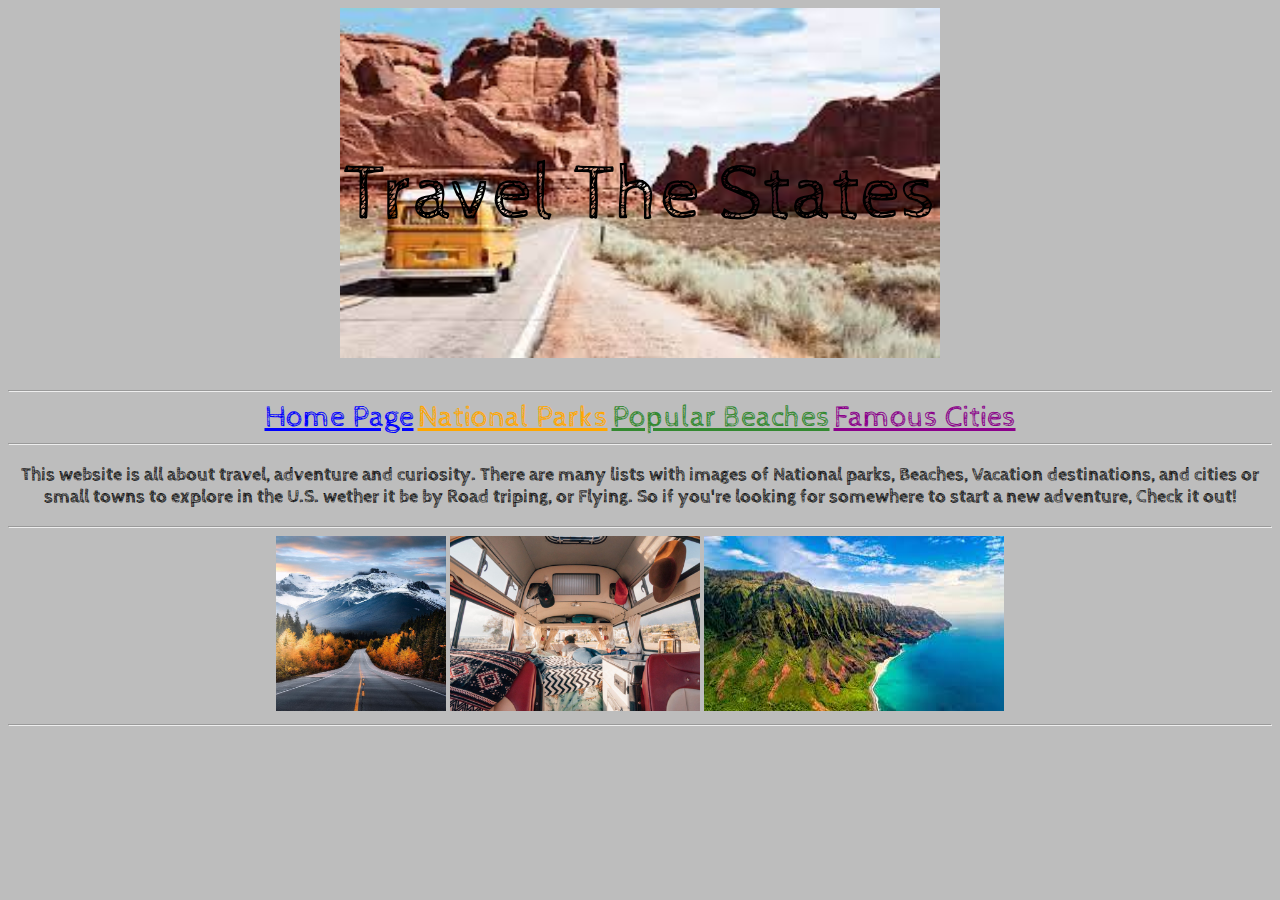
<file: index.html>
<!DOCTYPE html>
<html>
  <head>
    <link rel="stylesheet" href="style.css">
    <link href='https://fonts.googleapis.com/css?family=Cabin Sketch' rel='stylesheet'>
  </head>
  <body>
    
    <div class="hmpgtitle">
      <img class="hmpgtitleimg"src="Roadtrip.jpeg" alt="Image description"/> 
      <div class="centered">Travel The States</div>
    </div>
    
    <hr>
    <center>
      <a class="indexlink" href="index.html">Home Page</a>
      
      <a class="ntlprkslink" href="nationalprks.html">National Parks</a>
  
      <a class="beacheslink" href="beaches.html">Popular Beaches</a>
      
      <a class= "citieslink" href="cities.html">Famous Cities </a>    
    </center>
    <hr>
    
    <center>
    <h3>This website is all about travel, adventure and curiosity. There are many lists with images of National parks, Beaches, Vacation destinations, and cities or small towns to explore in the U.S. wether it be by Road triping, or  Flying. So if you're looking for somewhere to start a new adventure, Check it out!</h3>
    </center>
    
    <hr>
    <center>
    <img class="fallroad" src="Fall-Road.jpg" alt="Image description" />
    
    <img class="hippie" src="Hippie-Van.jpg" alt="Image description" />
   
    
    <img class="hawaii" src="Hmpg-hawaii.jpg" alt="Image description" />
    </center>
    <hr>
  </body>
</html>
</file>
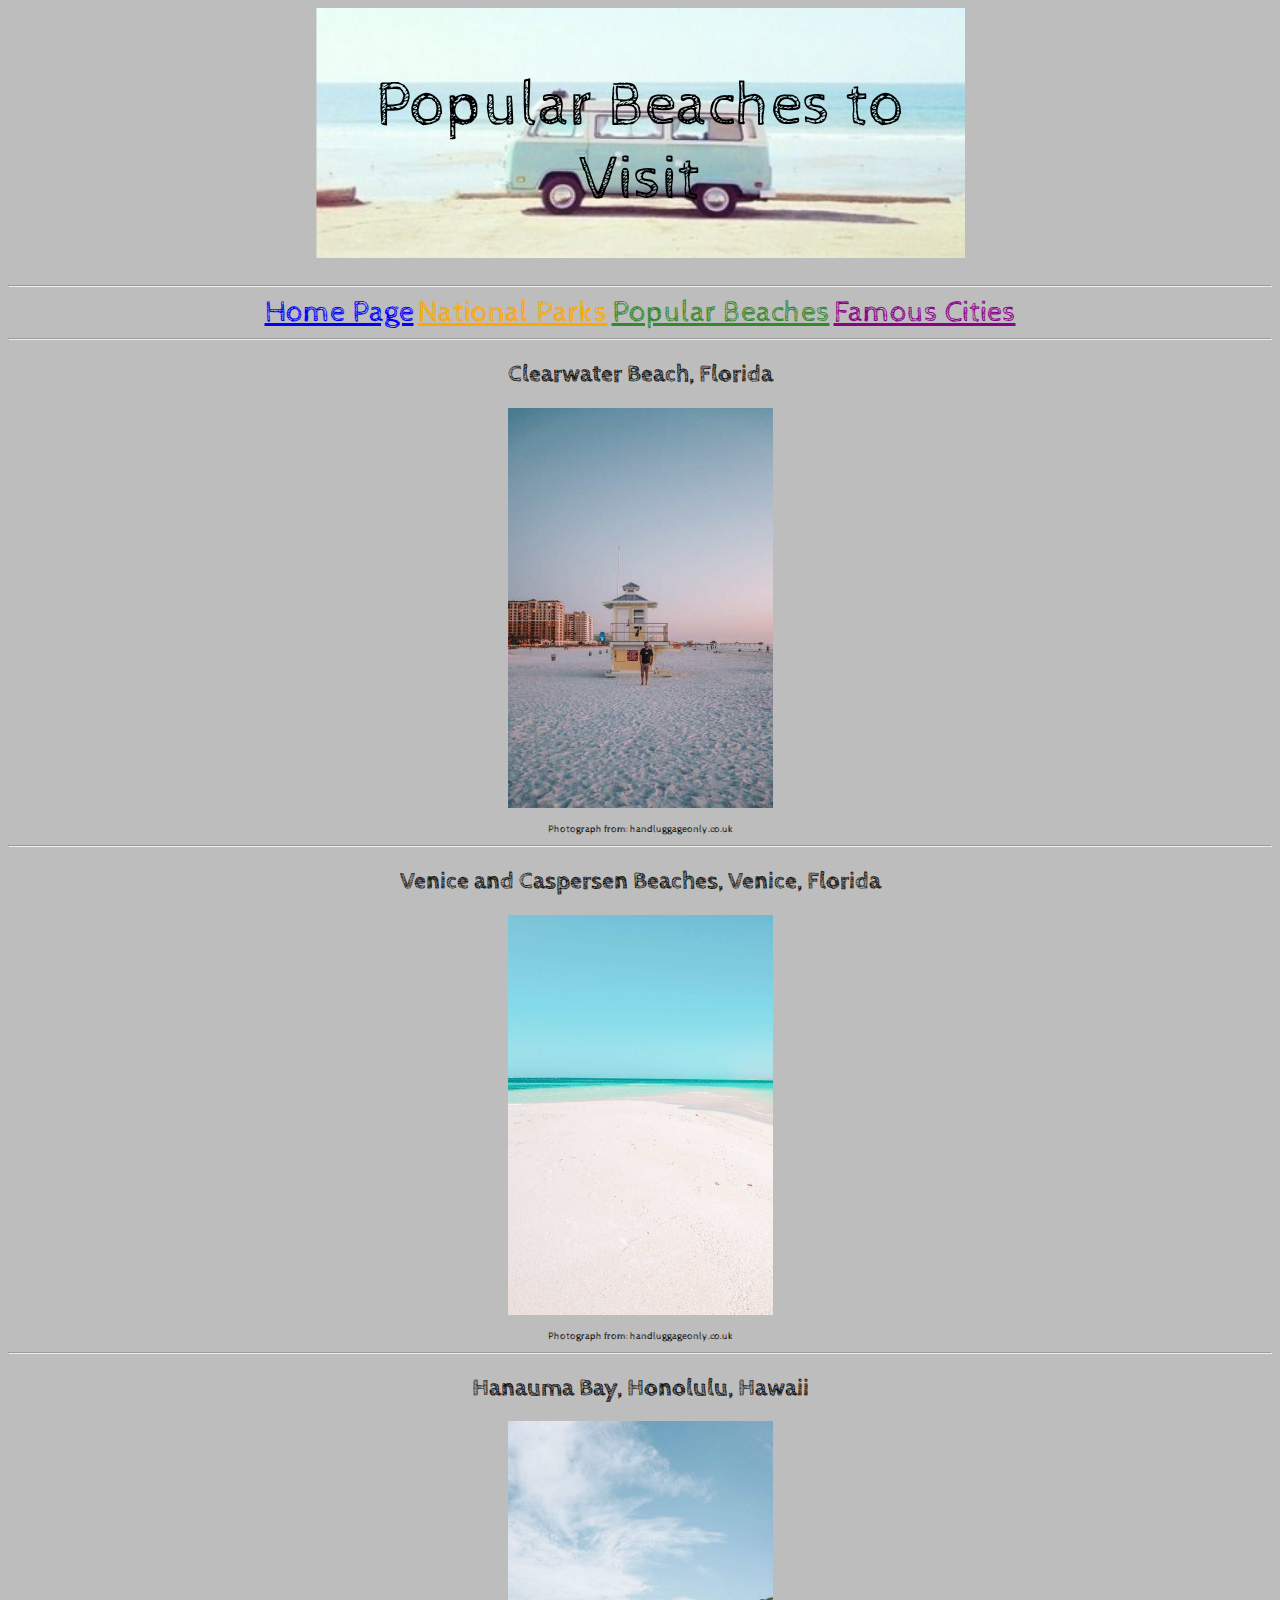
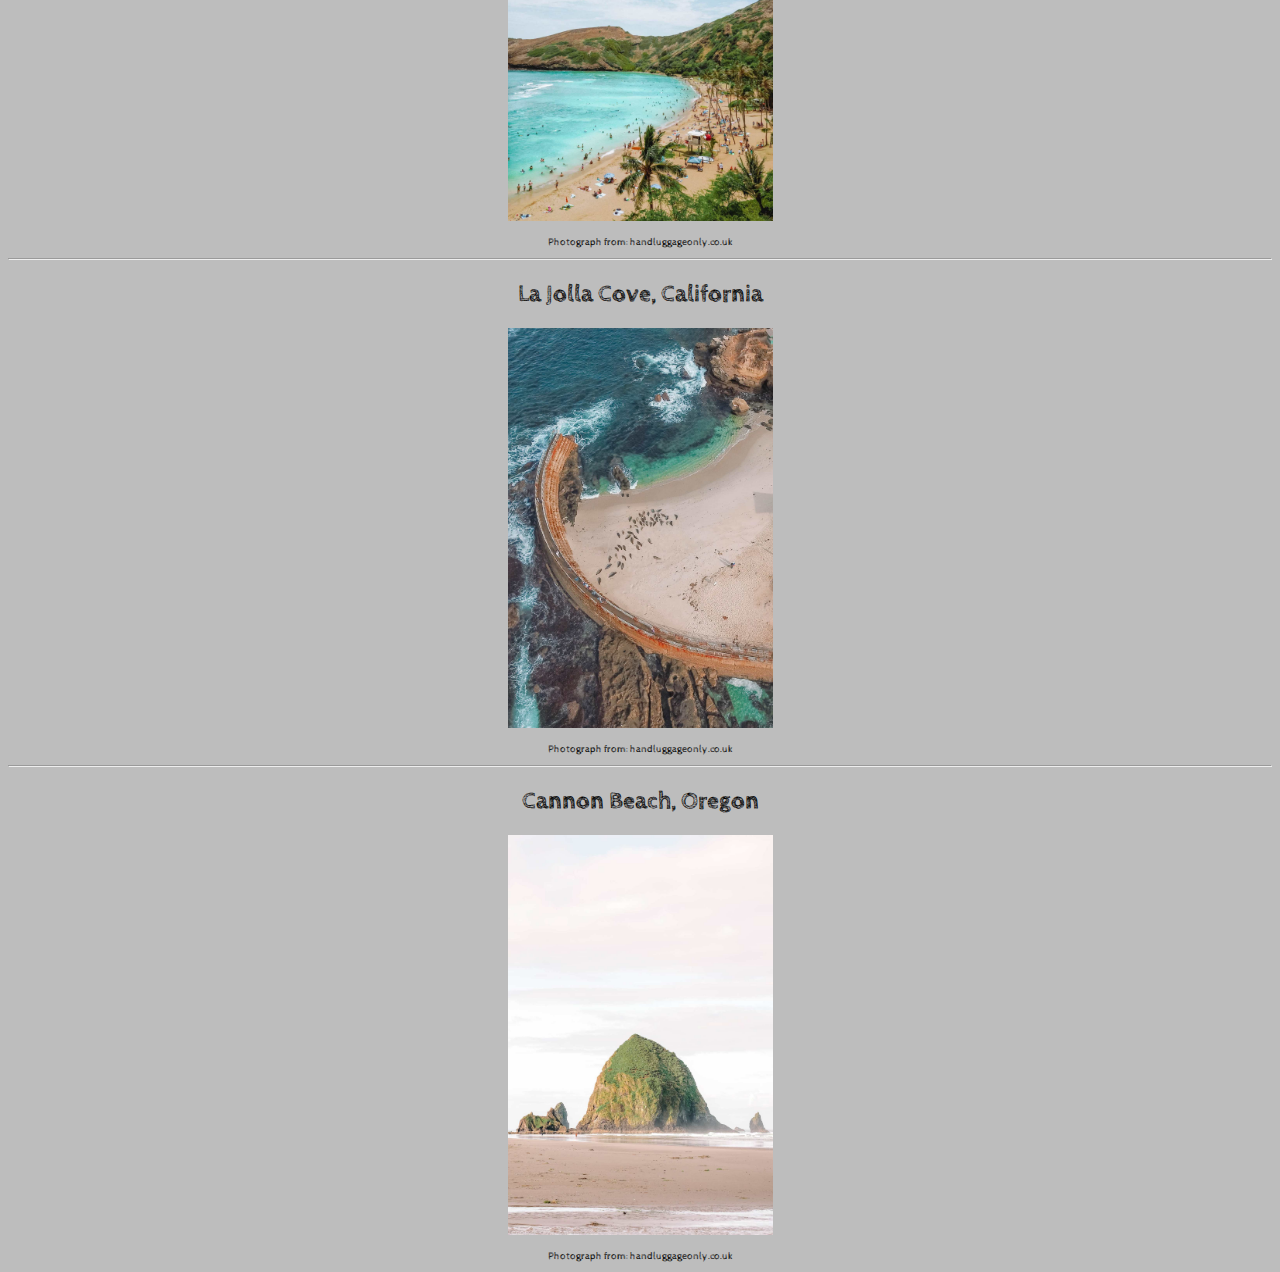
<file: beaches.html>
<!DOCTYPE html>
<html>
  <head>
    <link rel="stylesheet" href="Beaches.css">
    <link href='https://fonts.googleapis.com/css?family=Cabin Sketch' rel='stylesheet'>
  </head>
  <body>
  
    <div class="container">
      <img class="titleimg" src="hippietitle.jpeg.png"alt="Image description" />
      <div class="centered">Popular Beaches to Visit</div>
    </div>
    
  <hr>
  
  <center>
      <a class="indexlink" href="index.html">Home Page</a>

      <a class="ntlprkslink" href="nationalprks.html">National Parks</a>

      <a class="beacheslink" href="beaches.html">Popular Beaches</a>

      <a class= "citieslink" href="cities.html">Famous Cities </a>    
  </center>
    
  <hr>

    <center>
  
      <h2>Clearwater Beach, Florida</h2>
      
      <img class="clrwtr" src="clrwtrbch.jpg" alt="Image description" />
      <p class="attribute">Photograph from: handluggageonly.co.uk</p>
      
      <hr>
      
      <h2>Venice and Caspersen Beaches, Venice, Florida</h2>
      
      <img class="clrwtr" src="venicebch.jpg" alt="Image description" />
      <p class="attribute">Photograph from: handluggageonly.co.uk</p>
      
      <hr>
      
      <h2>Hanauma Bay, Honolulu, Hawaii</h2>
      
      <img class="clrwtr" src="hanaumabch.jpg" alt="Image description" />
      <p class="attribute">Photograph from: handluggageonly.co.uk</p>
      
      <hr>
      
      <h2>La Jolla Cove, California</h2>
      
      <img class="clrwtr" src="lajollacove.jpg" alt="Image description" />
      <p class="attribute">Photograph from: handluggageonly.co.uk</p>
      
      <hr>
      
      <h2>Cannon Beach, Oregon</h2>
      
      <img class="clrwtr" src="cannonbch.jpg" alt="Image description" />
      <p class="attribute">Photograph from: handluggageonly.co.uk</p>
      
    </center>
  </body>
</html>
</file>
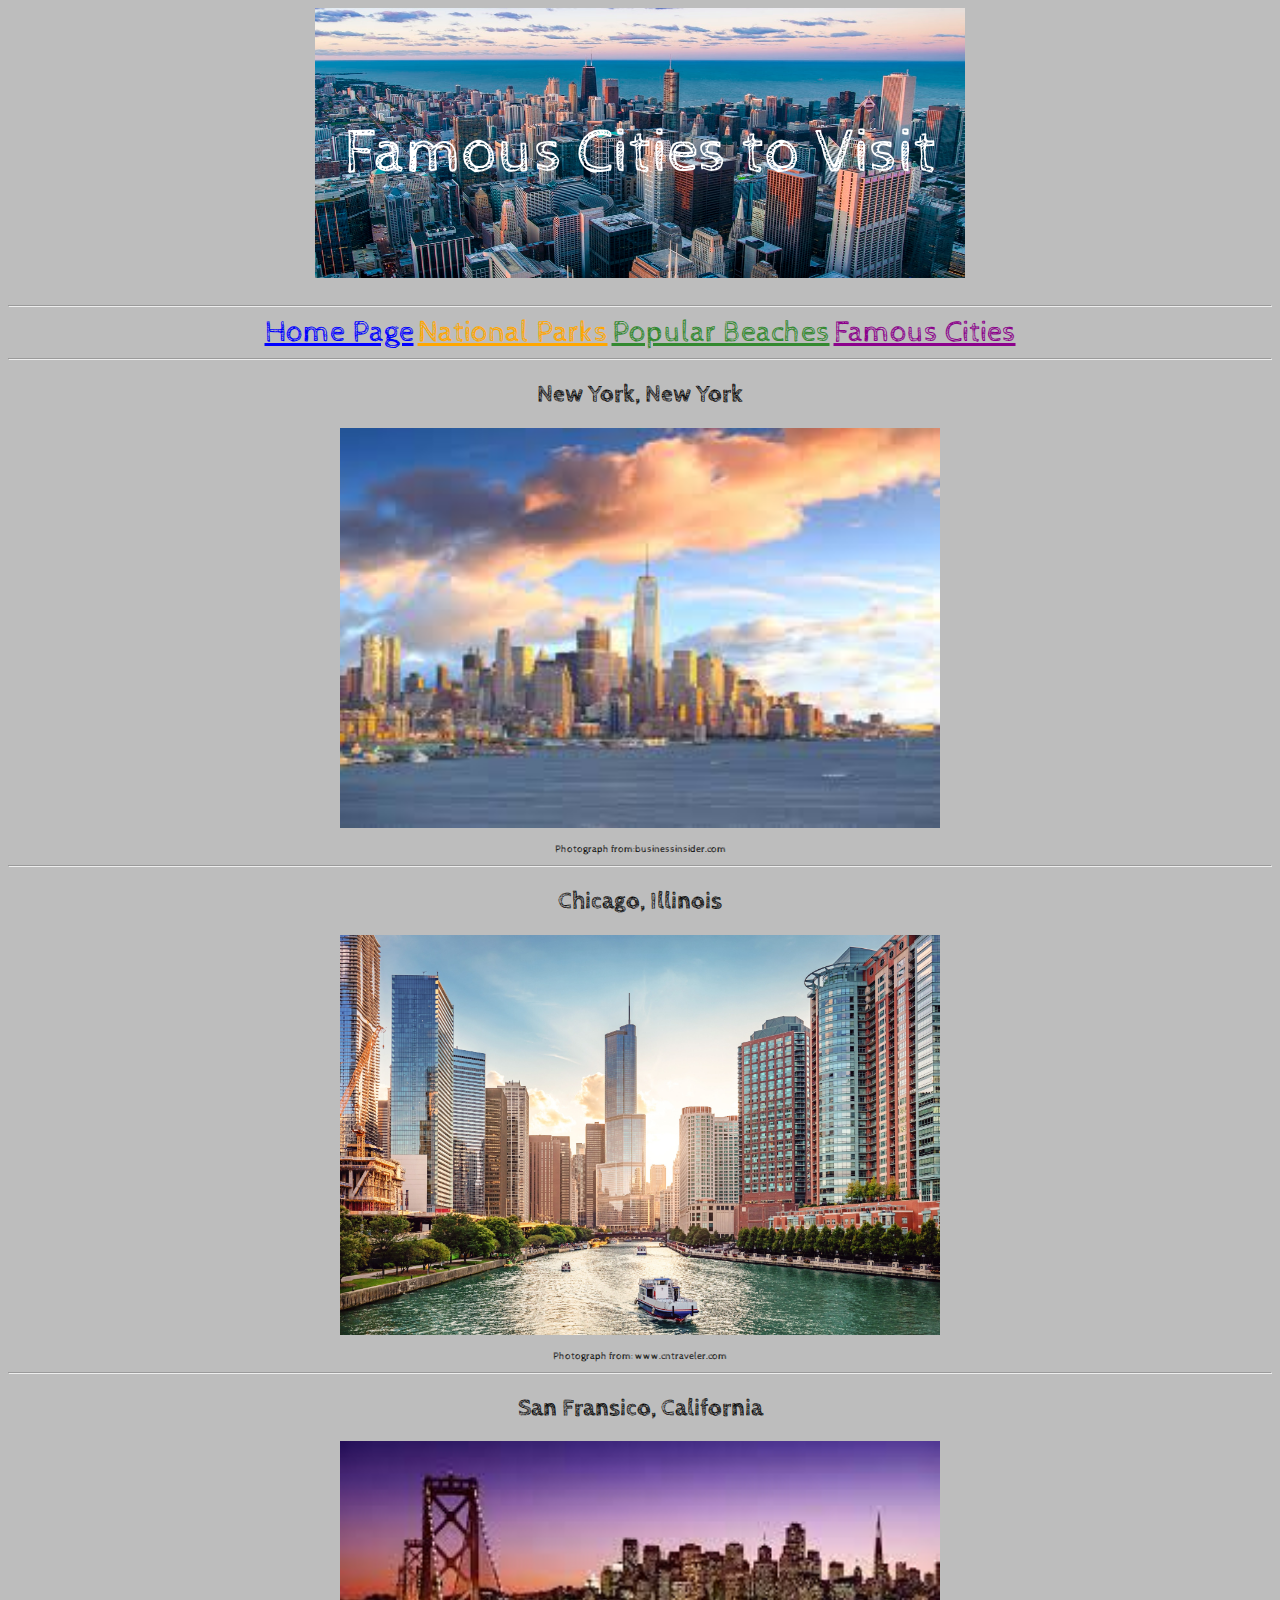
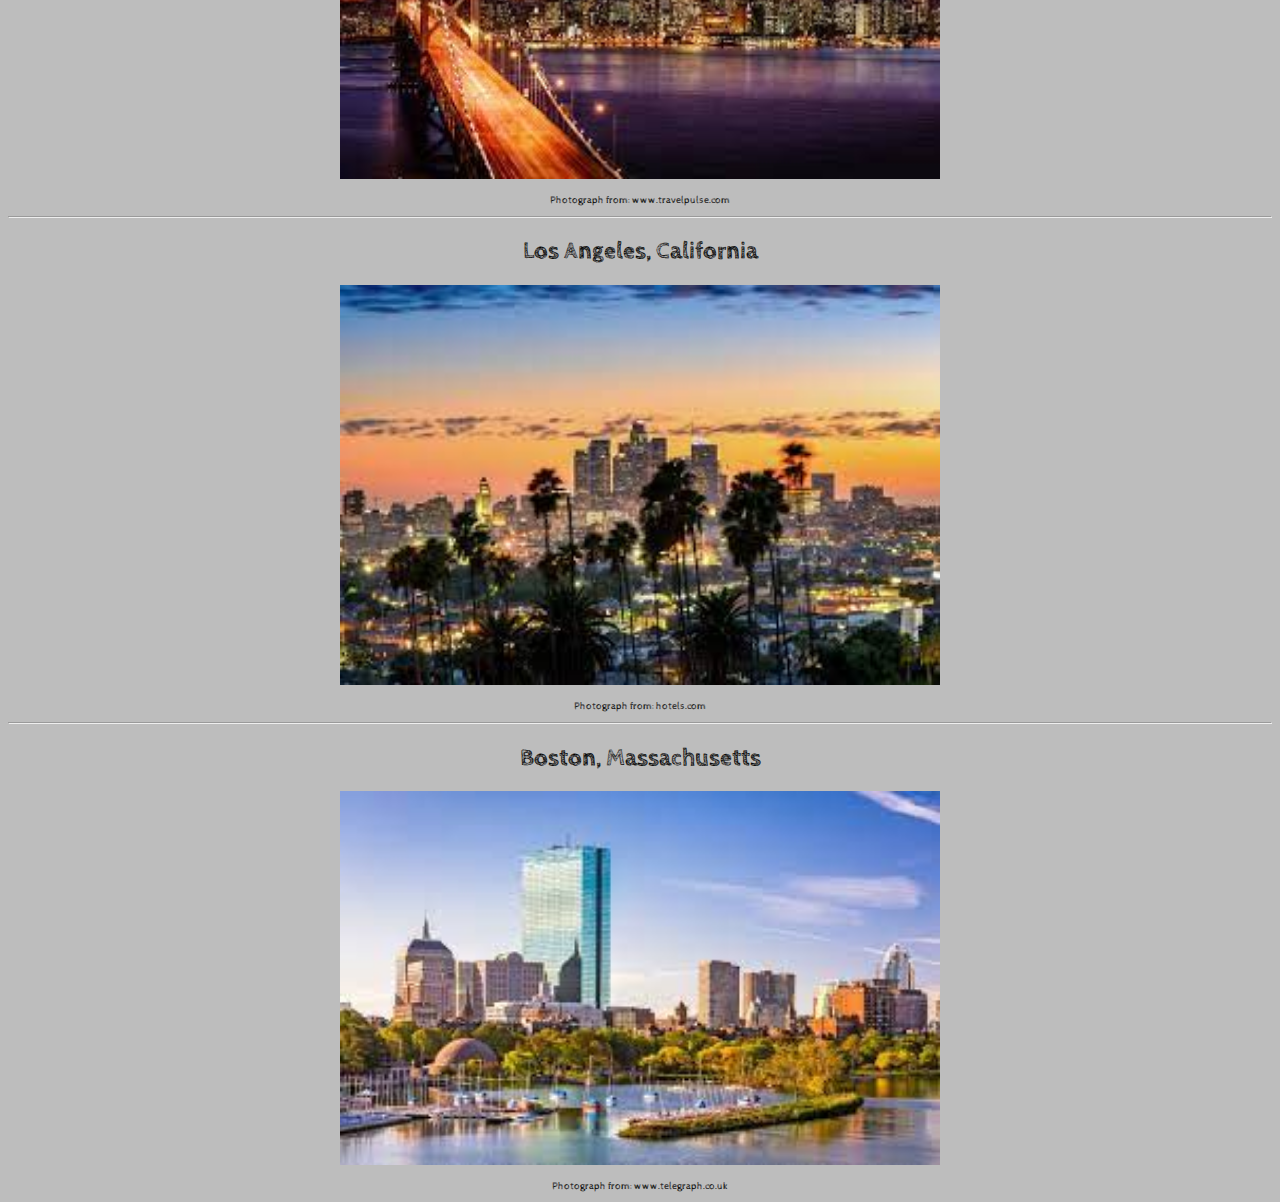
<file: cities.html>
<!DOCTYPE html>
<html>
  
  <head>
    <link rel="stylesheet" href="Cities.css">
    <link href='https://fonts.googleapis.com/css?family=Cabin Sketch' rel='stylesheet'> 
  </head>
  
  <body>
    
  <div class="container">
      <img class="titleimg" src="citieshmpg.jpg"alt="Image description" />
      <div class="centered">Famous Cities to Visit</div>
  </div>
    
  <hr>

  <center>
      <a class="indexlink" href="index.html">Home Page</a>

      <a class="ntlprkslink" href="nationalprks.html">National Parks</a>

      <a class="beacheslink" href="beaches.html">Popular Beaches</a>

      <a class= "citieslink" href="cities.html">Famous Cities </a>    
  </center>

  <hr>

    <center>
    
      <h2>New York, New York</h2>
    <img class="newyork" src="newyork.jpeg" alt="Image description" />
    <p class="attribute">Photograph from:businessinsider.com</p>
      
    <hr>
      
    <h2>Chicago, Illinois</h2>
      <img class="chicago" src="chicago.jpg" alt="Image description" /><p class="attribute">Photograph from: www.cntraveler.com</p>
      
      <hr>
      
      <h2>San Fransico, California</h2>
      <img class="sanfran" src="sanfran.jpeg" alt="Image description" /><p class="attribute">Photograph from: www.travelpulse.com</p>
      
      <hr>
      
      <h2>Los Angeles, California</h2>
      <img class="sanfran"src="la.jpeg" alt="Image description" /><p class="attribute">Photograph from: hotels.com</p>
      
      <hr>
      
      <h2>Boston, Massachusetts</h2>
      <img class="sanfran" src="boston.jpeg" alt="Image description" />
      <p class="attribute">Photograph from: www.telegraph.co.uk</p>
      
    </center>
    
  </body>
</html>
</file>
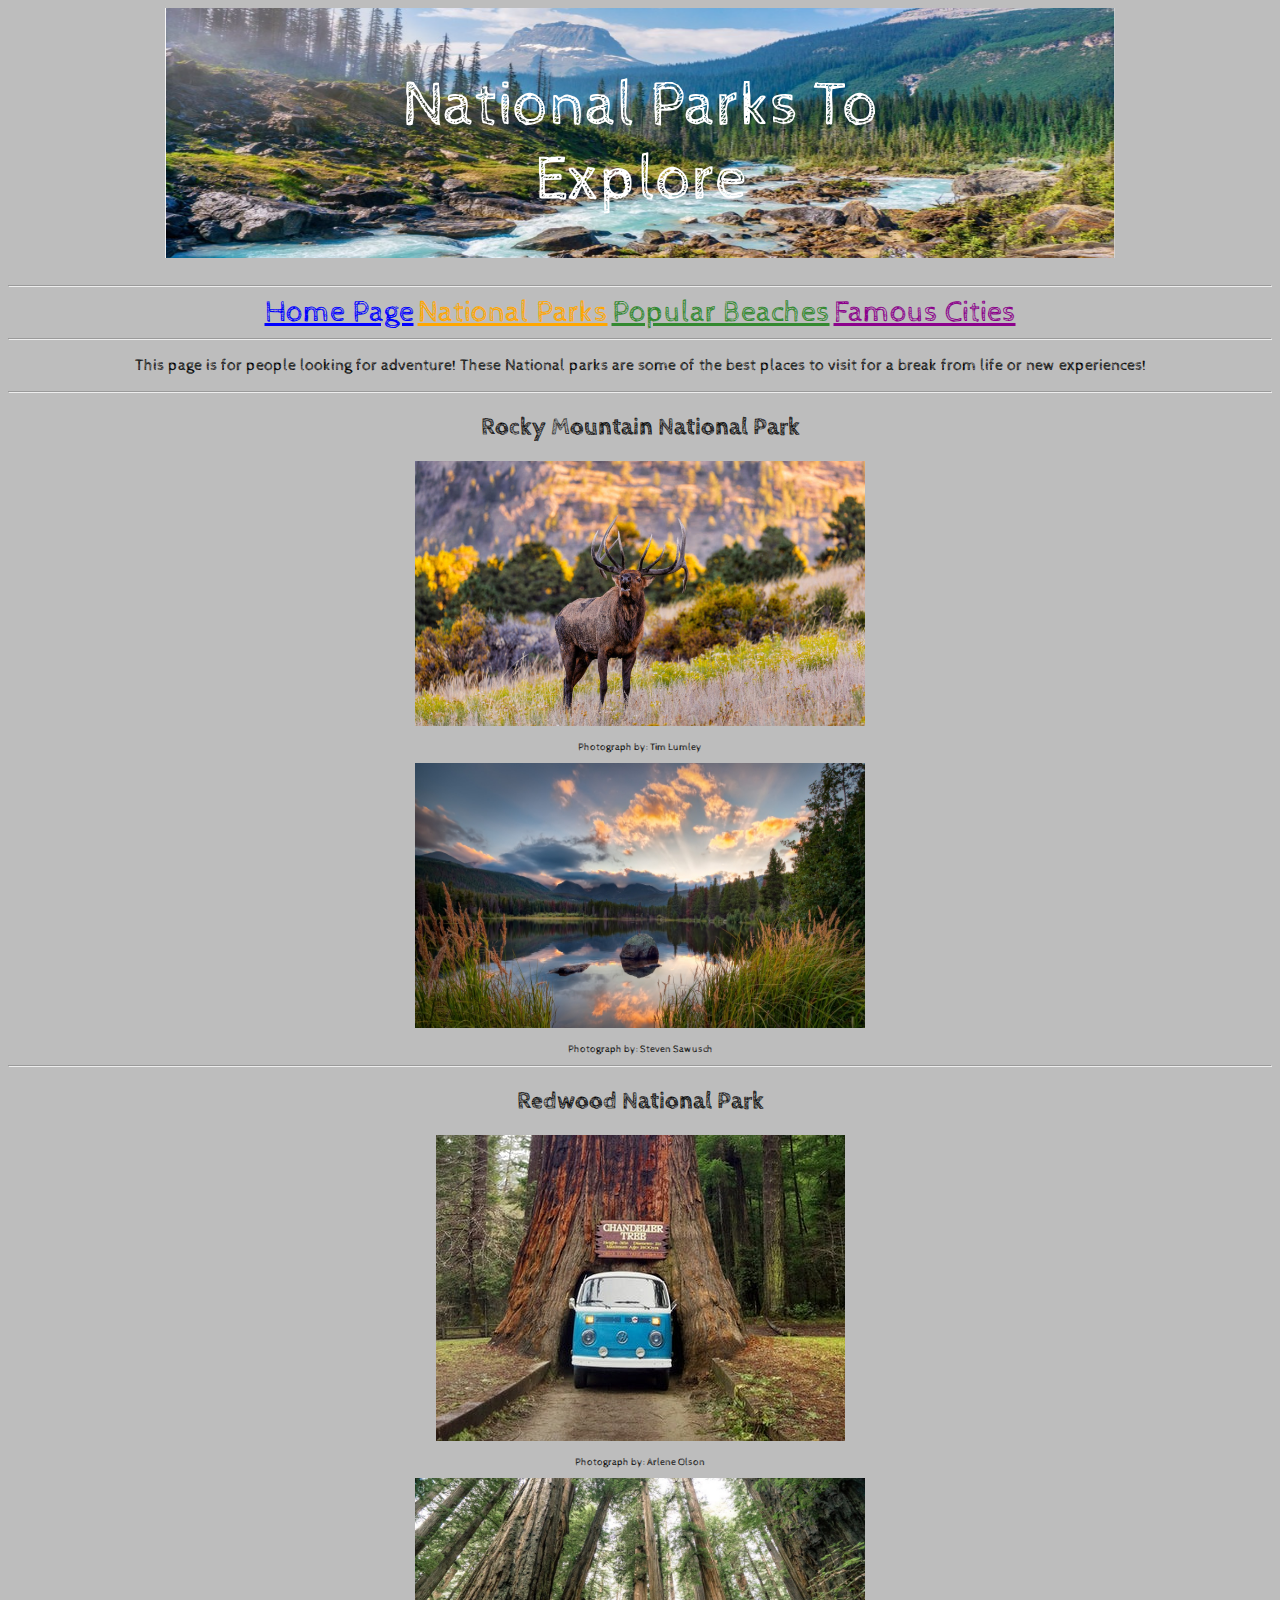
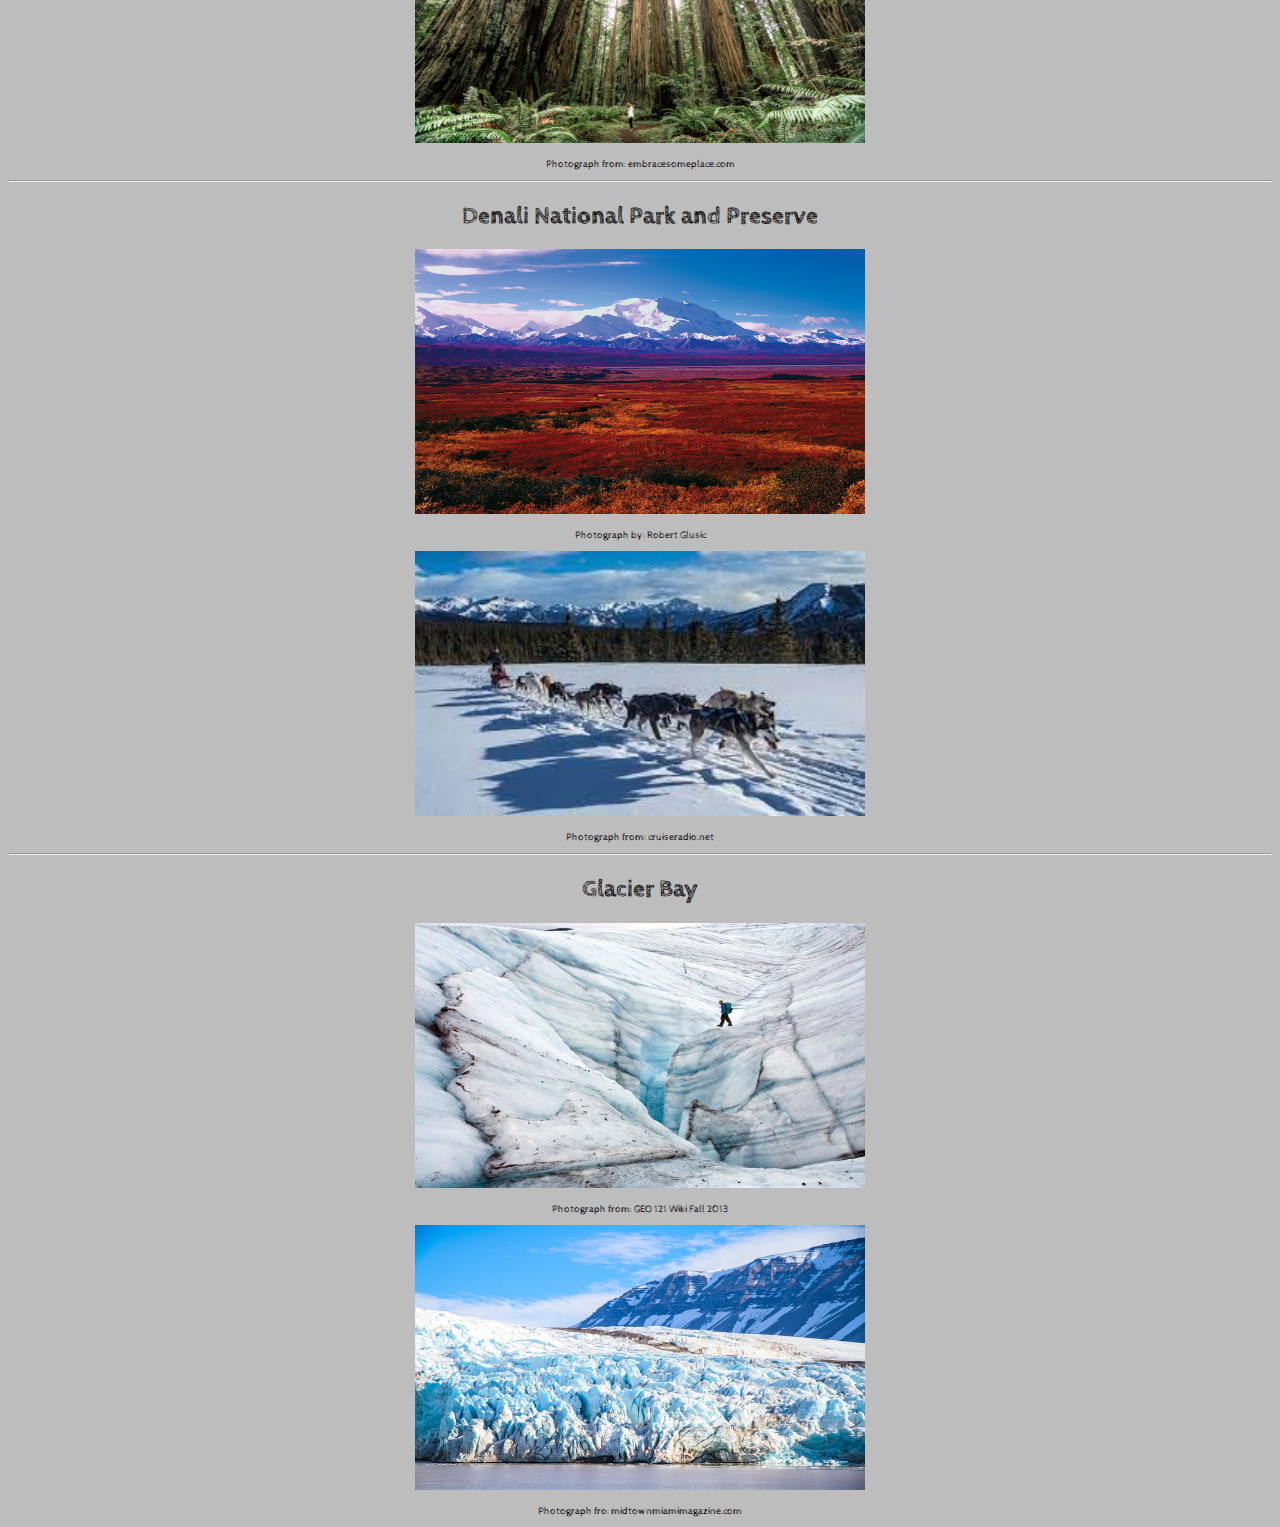
<file: nationalprks.html>
<!DOCTYPE html>
<html>
  <head>
    <link rel="stylesheet" href="ntlpks.css">
    <link href='https://fonts.googleapis.com/css?family=Cabin Sketch' rel='stylesheet'>
  </head>

  <body>

    <div class="container">
      <img class="titleimg" src="national-parks-title-img---Hendrik-Cornelissen.png" alt="Image description" />
      <div class="centered">National Parks To Explore</div>
    </div>

    <hr>
    <center>
      <a class="indexlink" href="index.html">Home Page</a>
    
      <a class="ntlprkslink" href="nationalprks.html">National Parks</a>

      <a class="beacheslink" href="beaches.html">Popular Beaches</a>

      <a class= "citieslink" href="cities.html">Famous Cities </a>    
    </center>
    <hr>
    
    <center>
      <p>This page is for people looking for adventure! These National parks are some of the best places to visit for a break from life or new experiences!</p>
    </center>

    <hr>

  <center>
      
    <h2> Rocky Mountain National Park</h2>
    
    <img class="elk" src="animal-Rocky-mtn-Tim-Lumley.jpg" alt="Image description" />

    <p class="attribute">Photograph by: Tim Lumley</p>
    
    <img class="rock" src="rkymtnland.jpg" alt="Image description" />
    <p class="attribute">Photograph by: Steven Sawusch</p>
    
  <hr>
    
    <h2>Redwood National Park</h2>
    
    <img src="treetunnel.jpg" alt="Image description" />
    <p class="attribute">Photograph by: Arlene Olson</p>
    
    <img class="redwood" src="redwood.jpg" alt="Image description" />
    <p class="attribute">Photograph from: embracesomeplace.com</p>
    
  <hr>
    
    <h2>Denali National Park and Preserve</h2>
    
    <img class="redwood" src="denalintlpk.jpg" alt="Image description" />
    <p class="attribute">Photograph by: Robert Glusic</p>
    
    <img class="redwood" src="sleddenali.jpeg" alt="Image description" />
    <p class="attribute">Photograph from: cruiseradio.net </p>
    
  <hr>
    
    <h2>Glacier Bay</h2>
    
    <img class="redwood" src="glacierguy.jpg" alt="Image description" />
    <p class="attribute">Photograph from: GEO 121 Wiki Fall 2013</p>
    
    <img class="redwood"src="spikeyice.jpeg" alt="Image description" />
    <p class="attribute">Photograph fro: midtownmiamimagazine.com</p>
    
    </center>
  </body>
</html>
</file>
<file: style.css>
h1{
  font-family: 'Cabin Sketch';
  font-size:62px;
}
.fallroad{
  height:175px;
  width:170px;
}
.hippie{
  height:175px;
  width:250px;
  
}
.hawaii{
  height:175px;
  width:300px;
  
}
.beacheslink{
  color: #338930;
  font-size:30px;
}
.ntlprkslink{
  color: #ffa700;
  font-size:30px;
}
.citieslink{
  color: darkmagenta;
  font-size:30px;
}
.indexlink{
  font-size:30px;
  color:blue;
}
html{
  background-color:#bdbdbd;
}
body{
  font-family: 'Cabin Sketch';
}
.container {
  position: relative;
  text-align: center;
  color: white;
  font-size:63px;
}
.centered {
  position: absolute;
  top: 50%;
  left: 50%;
  transform: translate(-50%, -50%);
}
.hmpgtitle {
  position: relative;
  text-align: center;
  color: black;
  font-size:80px;
}
.hmpgtitleimg{
  width:600px;
  height:350px;
}
</file>
<file: Beaches.css>
html{
  background-color:#bdbdbd;
}
body{
  font-family: 'Cabin Sketch';
}
.container {
  position: relative;
  text-align: center;
  color: white;
  font-size:63px;
}

.titleimg{
  width:650px;
  height:250px;
}
.centered {
  position: absolute;
  top: 50%;
  left: 50%;
  transform: translate(-50%, -50%);
  color: black;
}
.beacheslink{
  color: #338930;
  font-size:30px;
}
.ntlprkslink{
  color: #ffa700;
  font-size:30px;
}
.citieslink{
  color: darkmagenta;
  font-size:30px;
}
.indexlink{
  font-size:30px;
  color:blue;
}
.clrwtr{
  width:265px;
  height:400px;
}
.attribute{
  clear:left;
  font-size:10px
}
</file>
<file: Cities.css>
html{
  background-color:#bdbdbd;
}
body{
  font-family: 'Cabin Sketch';
}
.container {
  position: relative;
  text-align: center;
  color: white;
  font-size:63px;
}

.titleimg{
  width:650px;
  height:270px;
}
.centered {
  position: absolute;
  top: 50%;
  left: 50%;
  transform: translate(-50%, -50%);
  color: white;
}
.beacheslink{
  color: #338930;
  font-size:30px;
}
.ntlprkslink{
  color: #ffa700;
  font-size:30px;
}
.citieslink{
  color: darkmagenta;
  font-size:30px;
}
.indexlink{
  font-size:30px;
  color:blue;
}
.newyork{
  width:600px;
  height:400px;
}
.attribute{
  clear:left;
  font-size:10px
}
.chicago{
  height:400px;
}
.sanfran{
  width:600px;
}
</file>
<file: ntlpks.css>
.beacheslink{
  color: #338930;
  font-size:30px;
}
.ntlprkslink{
  color: #ffa700;
  font-size:30px;
}
.citieslink{
  color: darkmagenta;
  font-size:30px;
}
.indexlink{
  font-size:30px;
  color:blue;
}
html{
  background-color:#bdbdbd;
}
body{
  font-family: 'Cabin Sketch';
}
.elk{
  width:450px;
  height:265px;
}
.attribute{
  clear:left;
  font-size:10px
}
.rock{
  width:450px;
  height:265px;
}
.redwood{
  width:450px;
  height:265px;
}

.titleimg{
  width:950px;
  height:250px;
}
.container {
  position: relative;
  text-align: center;
  color: white;
  font-size:63px;
}

.centered {
  position: absolute;
  top: 50%;
  left: 50%;
  transform: translate(-50%, -50%);
}
</file>
